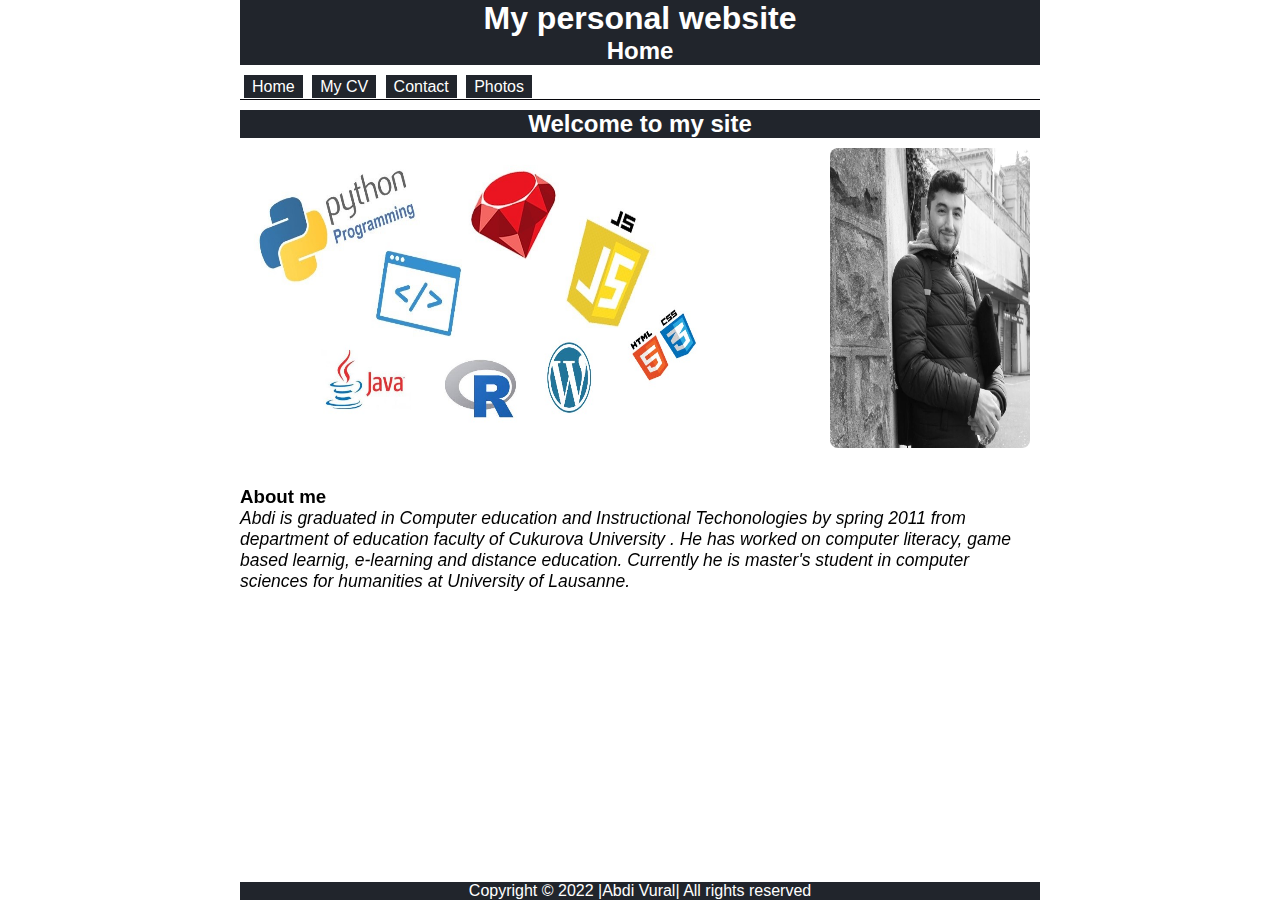
<file: index.html>
<!DOCTYPE html>
<html lang="fr">
<head>
  <meta charset="utf-8"/>
  <title>Accueil</title>
  <link rel="stylesheet" type="text/css" href="stylesCommuns.css"/>
</head>
<body>
  <main id="wrapper">
    <header>
      <h1>My personal website</h1>
      <h2>Home</h2>
    </header>
    <!-- le menu de navigation -->
    <nav>
      <ul>
        <li><a class="active" href="index.html">Home</a></li>
        <li><a href="cv.html" >My CV</a></li>
	    <li><a href="agenda.html" >Contact</a></li>
	    <li><a href="photos.html" >Photos</a></li>
      </ul>
    </nav>
    
    <!-- le contenu de la page -->
    <section>
      <h2>Welcome to my site</h2>
      <img src="images/bub.jpeg" id="bub" alt="#" >
      <img src="images/abdi.jpg" id="abdi" alt="#">
    </section>
    <br>
   <article id="as">
     <h3>About me</h3>
     <!-- <p id="als"> Welcome to home page of Abdi Vural. Abdi is graduated in Computer education and Instructional Techonologies by spring 2011 from department of education faculty of Cukurova University . He has worked on computer literacy, game based learnig, e-learning and distance education. Currently he is master's student in computer sciences for humanities at University of Lausanne.</p> -->
     <p id="als"> Abdi is graduated in Computer education and Instructional Techonologies by spring 2011 from department of education faculty of Cukurova University . 
       He has worked on computer literacy, game based learnig, e-learning and distance education.
       Currently he is master's student in computer sciences for humanities at University of Lausanne.
      </p>
    </article>
  </main>
   <footer class="footer"> 
      <p>Copyright © 2022 |Abdi Vural| All rights reserved</p>
    </footer>
</body>
</html>
</file>
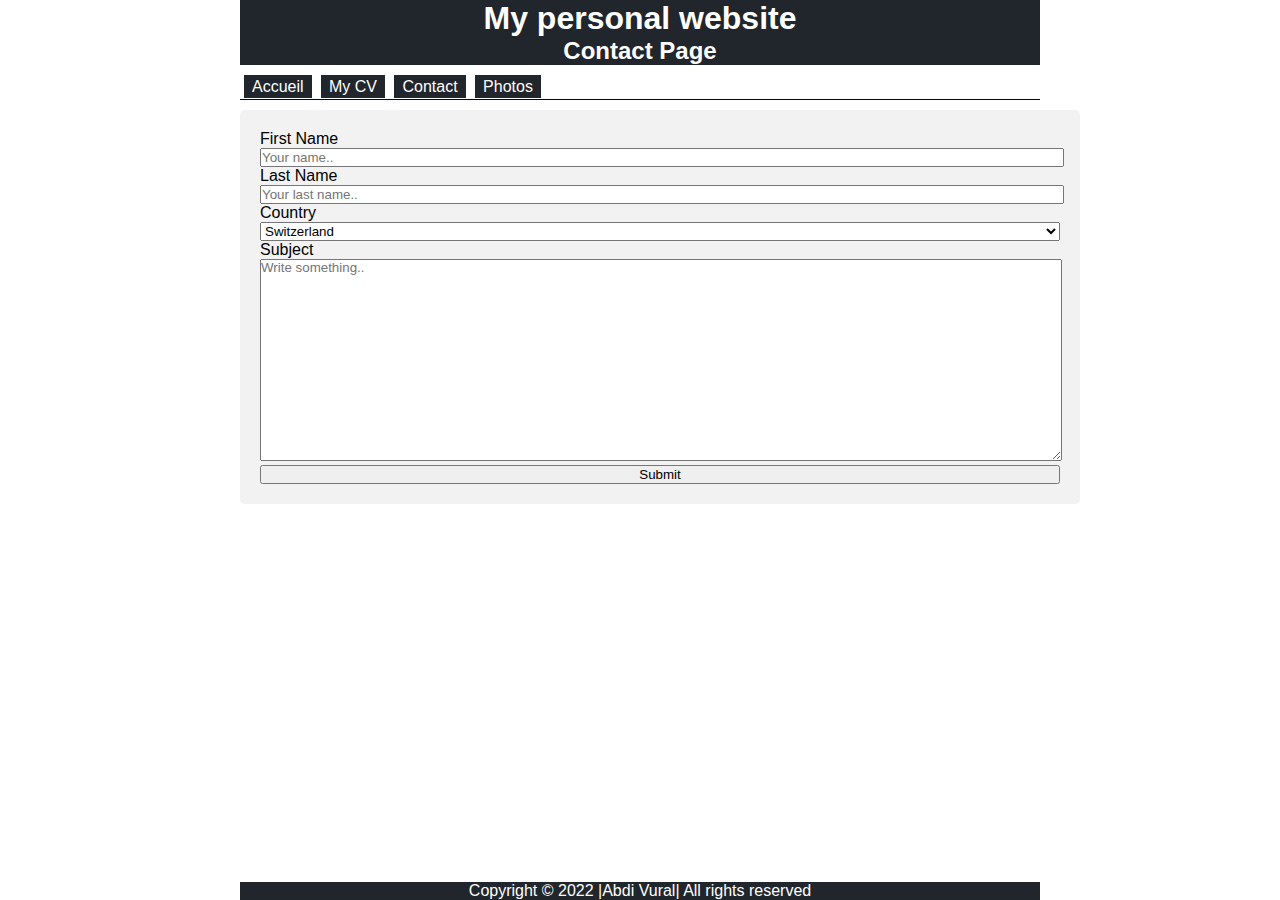
<file: agenda.html>
<!DOCTYPE html>
<html lang="fr">
<head>
  <meta charset="utf-8"/>
  <title>Contact</title>
  <link rel="stylesheet" type="text/css" href="stylesCommuns.css"/>

</head>
<body>
  <main id="wrapper">
    <header>
      <h1>My personal website</h1>
      <h2>Contact Page</h2>
    </header>
    <!-- le menu de navigation -->
    <nav>
      <ul>
	    <li><a href="index.html">Accueil</a></li>
	    <li><a href="cv.html">My CV</a></li>
	    <li><a href="agenda.html">Contact</a></li>
	    <li><a href="photos.html">Photos</a></li>
      </ul>
    </nav>
    <!-- le contenu de la page -->
    <div class="container">
		<form action="action_page.php">
	  
		  <label for="fname">First Name</label>
		  <input type="text" id="fname" name="firstname" placeholder="Your name..">
	  
		  <label for="lname">Last Name</label>
		  <input type="text" id="lname" name="lastname" placeholder="Your last name..">
	  
		  <label for="country">Country</label>
		  <select id="country" name="country">
			<option value="switzerland">Switzerland</option>
			<option value="france">France</option>
			<option value="usa">USA</option>
			<option value="other">Other</option>
		  </select>
	  
		  <label for="subject">Subject</label>
		  <textarea id="subject" name="subject" placeholder="Write something.." style="height:200px"></textarea>
	  
		  <input type="submit" value="Submit">
	  
		</form>
	  </div>
	  <footer class="footer">
		<p>Copyright © 2022 |Abdi Vural| All rights reserved</p>
		  <!-- <a href="mailto:abdi.vural@gmail.com">abdi.vural@gmail.com</a></p> -->
	  </footer>
  </main>
</body>
</html>
</file>
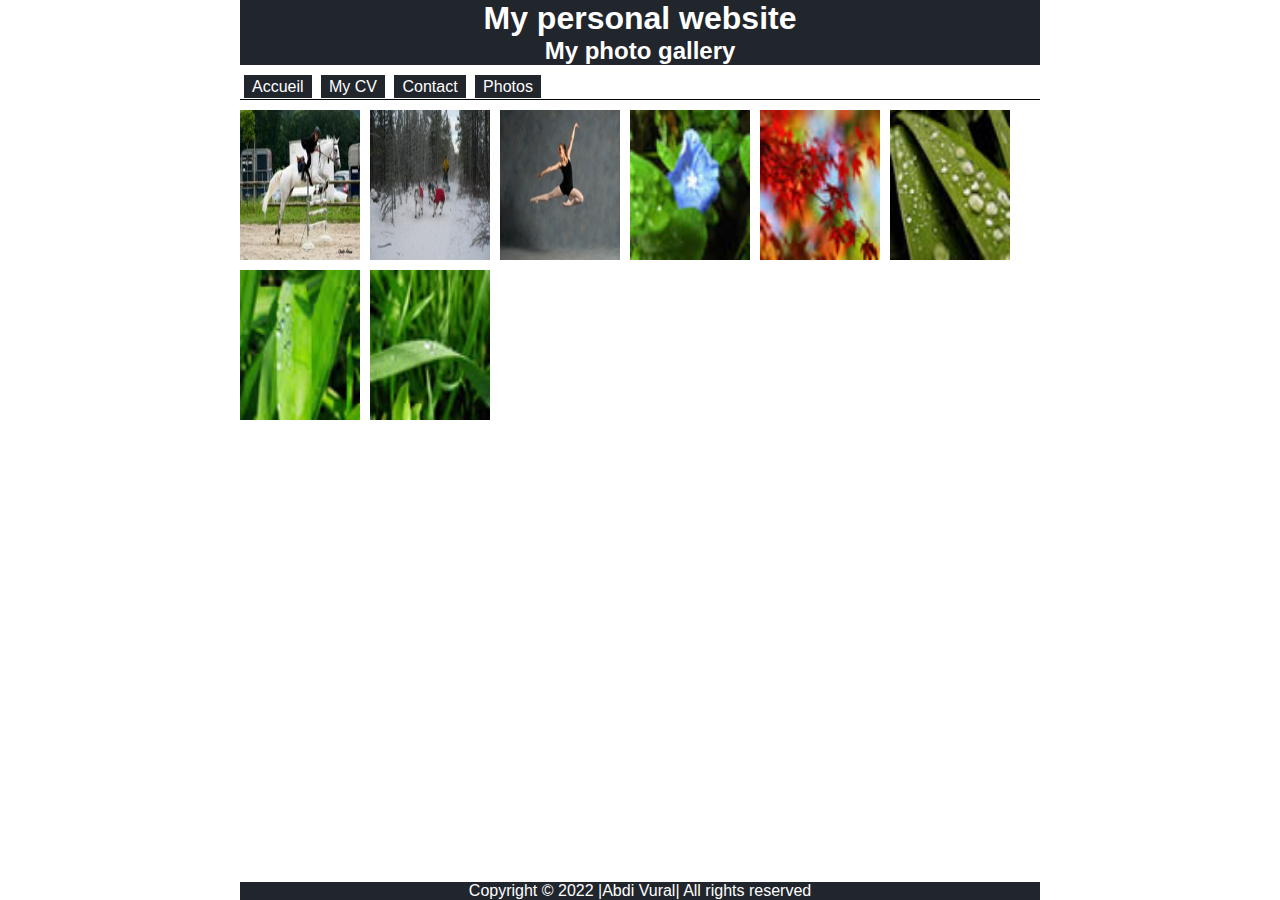
<file: photos.html>
<!DOCTYPE html>
<html lang="fr">
<head>
  <meta charset="utf-8"/>
  <title>Photos</title>
  <link rel="stylesheet" type="text/css" href="stylesCommuns.css"/>

</head>
<body>
  <main id="wrapper">
    <header>
      <h1>My personal website</h1>
      <h2>My photo gallery</h2>
    </header>
    <!-- le menu de navigation -->
    <nav>
      <ul>
        <li><a href="index.html">Accueil</a></li>
        <li><a href="cv.html">My CV</a></li>
        <li><a href="agenda.html">Contact</a></li>
        <li><a href="photos.html">Photos</a></li>
      </ul>
    </nav>
    <!-- le contenu de la page -->
    <section id="gallery">
	  <p class="img">
		<a href="./images/photos/photo1.jpg" title="Audrey et Noria à l'entrainement"><img src="./images/photos/photo1Small.jpg" width="110" height="90" /></a>
		<p class="desc"></p>
	  </p>
	  <p class="img">
		<a href="./images/photos/photo2.jpg" title="Départ pour 2 jours de camping par -25°C"><img src="./images/photos/photo2Small.jpg" width="110" height="90" /></a>
		<p class="desc"></p>
	  </p>
	  <p class="img">
		<a href="./images/photos/photo3.jpg" title="Arts Umbrella - Janvier 2009"><img src="./images/photos/photo3Small.jpg" width="110" height="90" /></a>
		<p class="desc"></p>
	  </p>
	  <p class="img">
		<a href="./images/photos/image1.jpg" title="Une photo de fleur"><img src="./images/photos/thumb_image1.jpg" width="110" height="90" /></a>
		<p class="desc"></p>
	  </p>
	  <p class="img">
		<a href="./images/photos/image2.jpg" title="Une autre photo de fleur"><img src="./images/photos/thumb_image2.jpg" width="110" height="90" /></a>
		<p class="desc"></p>
	  </p>
	  <p class="img">
		<a href="./images/photos/image3.jpg" title="Une photo de fleur"><img src="./images/photos/thumb_image3.jpg" width="110" height="90" /></a>
		<p class="desc"></p>
	  </p>
	  <p class="img">
		<a href="./images/photos/image4.jpg" title="Une autre photo de fleur"><img src="./images/photos/thumb_image4.jpg" width="110" height="90" /></a>
		<p class="desc"></p>
	  </p>
	  <p class="img">
		<a href="./images/photos/image5.jpg" title="Une autre photo de fleur"><img src="./images/photos/thumb_image5.jpg" width="110" height="90" /></a>
		<p class="desc"></p>
	  </p>
	  
	</section>
	<footer class="footer">
		<p>Copyright © 2022 |Abdi Vural| All rights reserved</p>
		  <!-- <a href="mailto:abdi.vural@gmail.com">abdi.vural@gmail.com</a></p> -->
	  </footer>
	
  </main>
</body>
</html>
</file>
<file: stylesCommuns.css>
#wrapper{
	margin:auto;
	width: 800px;
}

thead {
background-color: #3399FF;
font: bold;
color: white;
}
*{

	font-family: Arial, Verdana, sans-serif ;
	padding: 0;
	margin: auto;
	width: 800px;
}
header {
text-align: center;
background-repeat: repeat-x;
background-color: #21252c;
background-size: cover;
color: white;
}
nav ul li {
list-style: none;
display: inline;

}
nav ul {
padding: 3px 0;
margin: 10px 0px 10px 0px ;
border-bottom: 1px solid rgb(6, 6, 11) ;
}

nav ul li a {
padding: 3px 0.5em ;
margin-left: 3px ;
background-color: #21252c;
border: 1px solid ;
border-bottom: none;
background: #21252c ;
text-decoration: none;
color: white;


}
nav ul li a#encours{
background: #21252c; 
border-bottom: 1px solid white

}

section h2 {
background-color: #21252c;
margin-bottom: 10px;
clear: both;
text-align: center;
color: white;

}

img {
float: left;
margin-right: 10px ;
margin-bottom: 10px;
height : 150px;
width: 120px;

}
#abdi{
float: right;
margin-right: 10px ;
margin-bottom: 10px;
height : 300px;
width: 200px;
border-radius: 8px;

}
#bub{
	margin-right: 10px ;
	margin-bottom: 10px;
	height : 300px;
	width: 500px;
	border-radius: 8px;
	
	}
/* burdan itibaren deneme */
.footer {
	margin:auto;
	position: fixed;
	width: 800px;
	bottom: 0;
    background-color: #21252c;
	color: white;
	text-align: center;
 }
 #as{
	 
	 margin-top: 320px;
	 margin-right: 10px ;
	margin-bottom: 10px;
	width: 800px;
	position: fixed;
 }
 #als{
	 font-family: 'Gill Sans', 'Gill Sans MT', Calibri, 'Trebuchet MS', sans-serif;
	 font-size: 17.5px;
	 font-style: italic;
 }
  
  .container {
  border-radius: 5px;
  background-color: #f2f2f2;
  padding: 20px;
}
</file>
